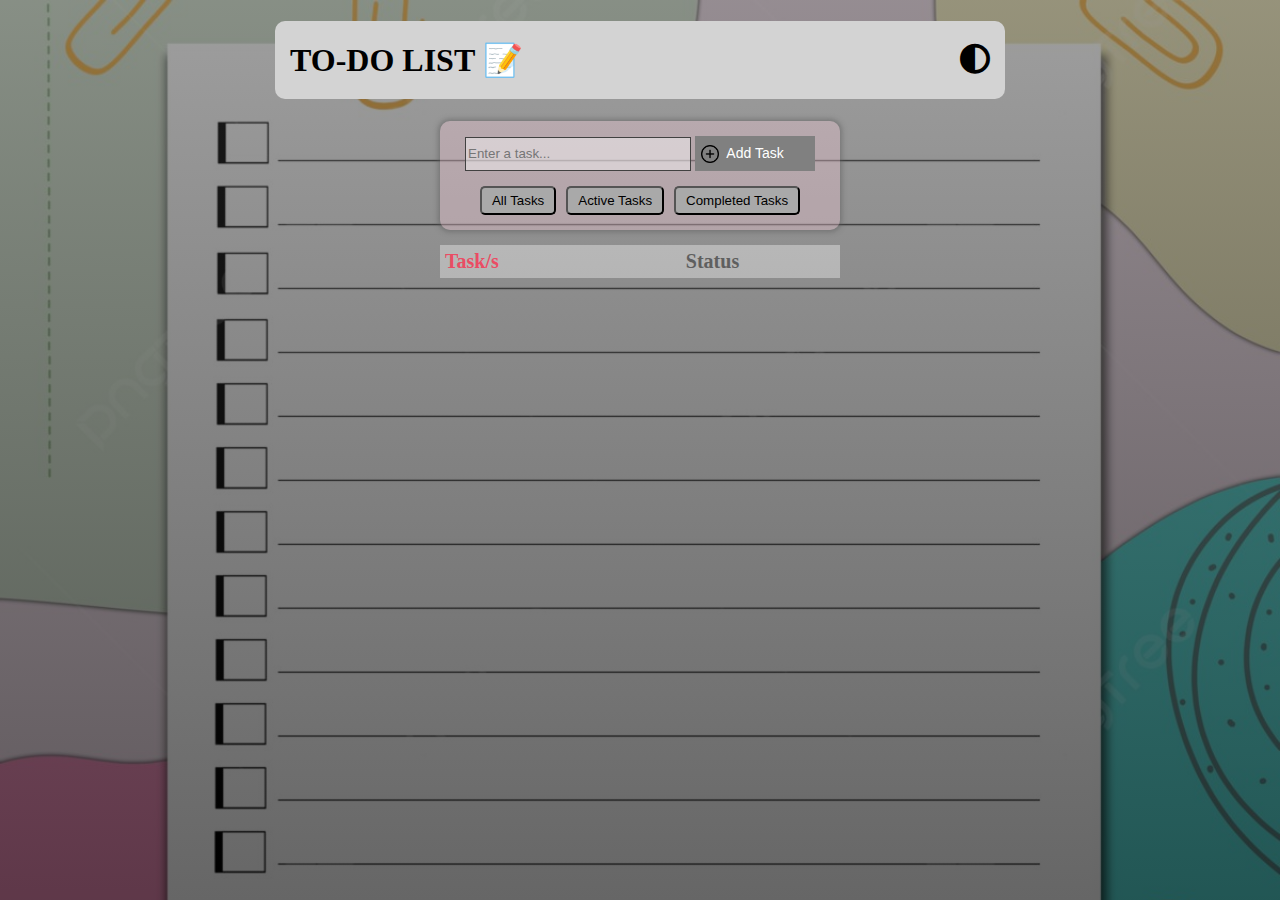
<file: index.html>
<!DOCTYPE html>
<html lang="en">
<head>
    <meta charset="UTF-8">
    <meta name="viewport" content="width=device-width, initial-scale=1.0">
    <title>To-Do List Webpage</title>
    <link rel="stylesheet" href="https://cdnjs.cloudflare.com/ajax/libs/font-awesome/6.5.2/css/all.min.css">
    <link rel="stylesheet" href="todostyle.css">
</head>
<body>
    <i id="dmicon" class="fa-solid fa-circle-half-stroke" style="font-size: 30px; position: absolute; top: 44px; right: 290px; cursor: pointer;"></i>
    <h1 id="heading1">TO-DO LIST 📝</h1>
    <div class="main-container">
        <center>
            <input type="text" id="inputTask" placeholder="Enter a task..." style="background-color: rgba(255, 255, 255, 0.441); 
            border: 1.5px solid rgb(65, 65, 65);">
            <button id="addTask">
                <img src="addIcon.png" alt="Add icon" class="addIcon">
                Add Task
            </button>
        </center>
        <div class="filters">
            <button id="all">All Tasks</button>
            <button id="active">Active Tasks</button>
            <button id="completed">Completed Tasks</button>
        </div>
    </div>
    <table style="width: 400px; border-collapse: collapse; margin-top: 15px; background-color: rgba(245, 245, 245, 0.393);">
        <tr>
            <th style="padding: 5px; width: 135px; text-align: left; color: rgb(234, 76, 100); font-size: 20px;">Task/s</th>
            <th style="padding: 5px; color: rgb(95, 95, 95); font-size: 20px;">Status</th>
        </tr>
    </table>
    <ul id="tasklist"></ul>

    <script src="todo.js"></script>
</body>
</html>
</file>
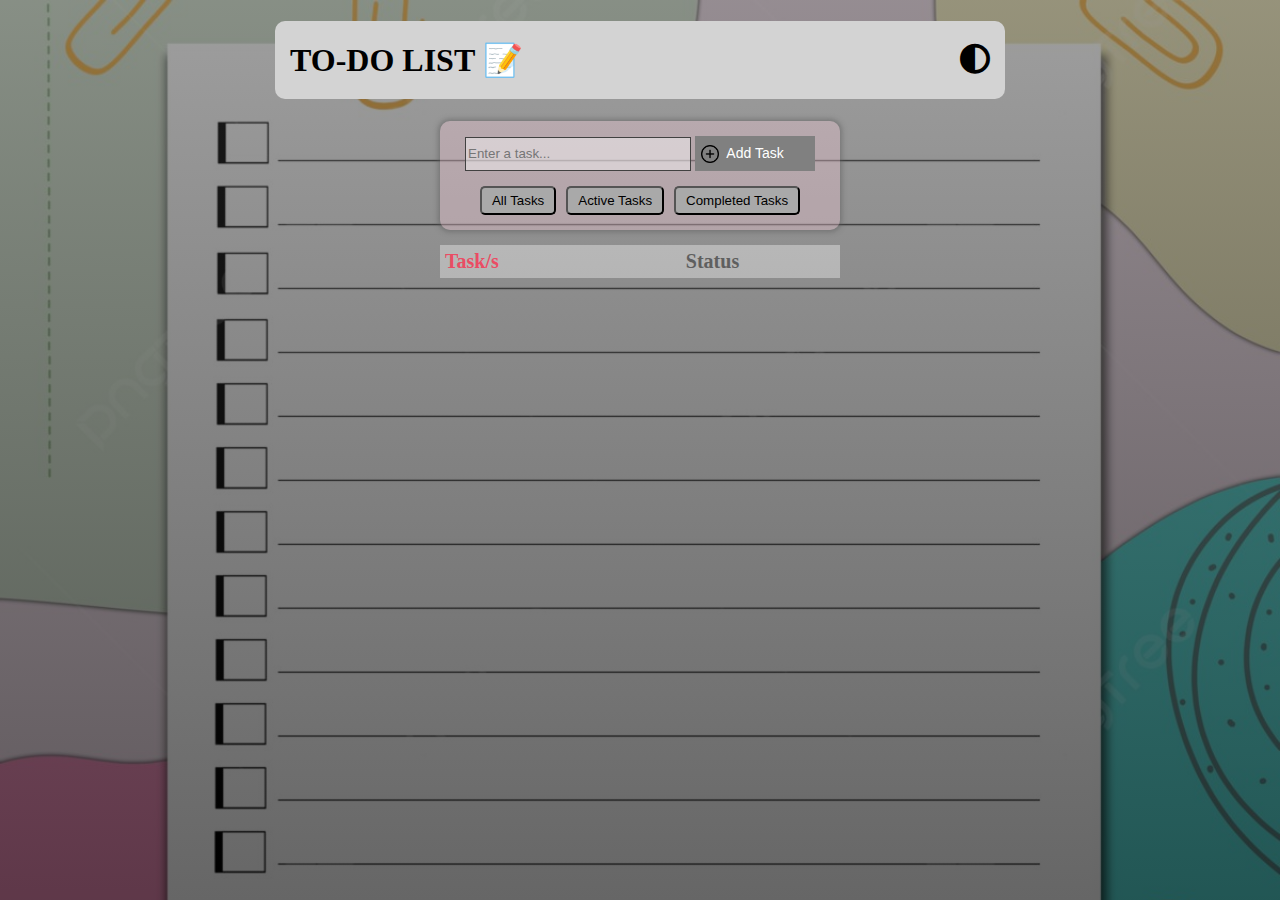
<file: todolist.html>
<!DOCTYPE html>
<html lang="en">
<head>
    <meta charset="UTF-8">
    <meta name="viewport" content="width=device-width, initial-scale=1.0">
    <title>To-Do List Webpage</title>
    <link rel="stylesheet" href="https://cdnjs.cloudflare.com/ajax/libs/font-awesome/6.5.2/css/all.min.css">
    <link rel="stylesheet" href="todostyle.css">
</head>
<body>
    <i id="dmicon" class="fa-solid fa-circle-half-stroke" style="font-size: 30px; position: absolute; top: 44px; right: 290px; cursor: pointer;"></i>
    <h1 id="heading1">TO-DO LIST 📝</h1>
    <div class="main-container">
        <center>
            <input type="text" id="inputTask" placeholder="Enter a task..." style="background-color: rgba(255, 255, 255, 0.441); 
            border: 1.5px solid rgb(65, 65, 65);">
            <button id="addTask">
                <img src="addIcon.png" alt="Add icon" class="addIcon">
                Add Task
            </button>
        </center>
        <div class="filters">
            <button id="all">All Tasks</button>
            <button id="active">Active Tasks</button>
            <button id="completed">Completed Tasks</button>
        </div>
    </div>
    <table style="width: 400px; border-collapse: collapse; margin-top: 15px; background-color: rgba(245, 245, 245, 0.393);">
        <tr>
            <th style="padding: 5px; width: 135px; text-align: left; color: rgb(234, 76, 100); font-size: 20px;">Task/s</th>
            <th style="padding: 5px; color: rgb(95, 95, 95); font-size: 20px;">Status</th>
        </tr>
    </table>
    <ul id="tasklist"></ul>

    <script src="todo.js"></script>
</body>
</html>
</file>
<file: todostyle.css>
body {
    justify-items: center;
    background-image: linear-gradient(rgba(55, 55, 55, 0.482), rgba(0, 0, 0, 0.6)), url(bg.jpg);
    background-size: cover;
    background-repeat: no-repeat;
    background-attachment: fixed;
}
.main-container {
    background-color: rgba(249, 205, 218, 0.336);
    box-shadow: 0 0 5px 2px rgba(90, 90, 90, 0.5);
    border-radius: 10px;
    width: 30%;
    padding: 15px 10px;
}
h1 {
    background-color: lightgray;
    border-radius: 10px;
    width: 700px;
    padding: 20px 15px;
}
#inputTask {
    width: 220px;
    height: 30px;
}
#addTask {
    width: 120px;
    height: 35px;
    cursor: pointer;
    background-color: gray;
    align-items: center;
    border: none;
    color: white;
    font-size: 14px;
}
#addTask .addIcon {
    width: 18px;
    height: 18px;
    display: flex;
    align-items: center;
    justify-content: center;
    position: absolute;
}
#addTask:hover {
    background-color: lightpink;
    color: black;
}
.filters {
    margin-top: 15px;
    display: flex;
    gap: 10px;
    justify-content: center;
}
#all {
    background-color: darkgray;
    padding: 5px 10px;
    border-radius: 5px;
    cursor: pointer;
}
#all:hover {
    background-color: lightgray;
    color: rgb(255, 49, 128);
}
#active {
    background-color: darkgray;
    padding: 5px 10px;
    border-radius: 5px;
    cursor: pointer;
}
#active:hover {
    background-color: lightgray;
    color: rgb(255, 49, 128);
}
#completed {
    background-color: darkgray;
    padding: 5px 10px;
    border-radius: 5px;
    cursor: pointer;
}
#completed:hover {
    background-color: lightgray;
    color: rgb(255, 49, 128);
}
ul {
    padding: 3px 8px;
    list-style-type: none;
    width: 30%;
    align-content: start;
}
li {
    padding: 10px;
}
</file>
